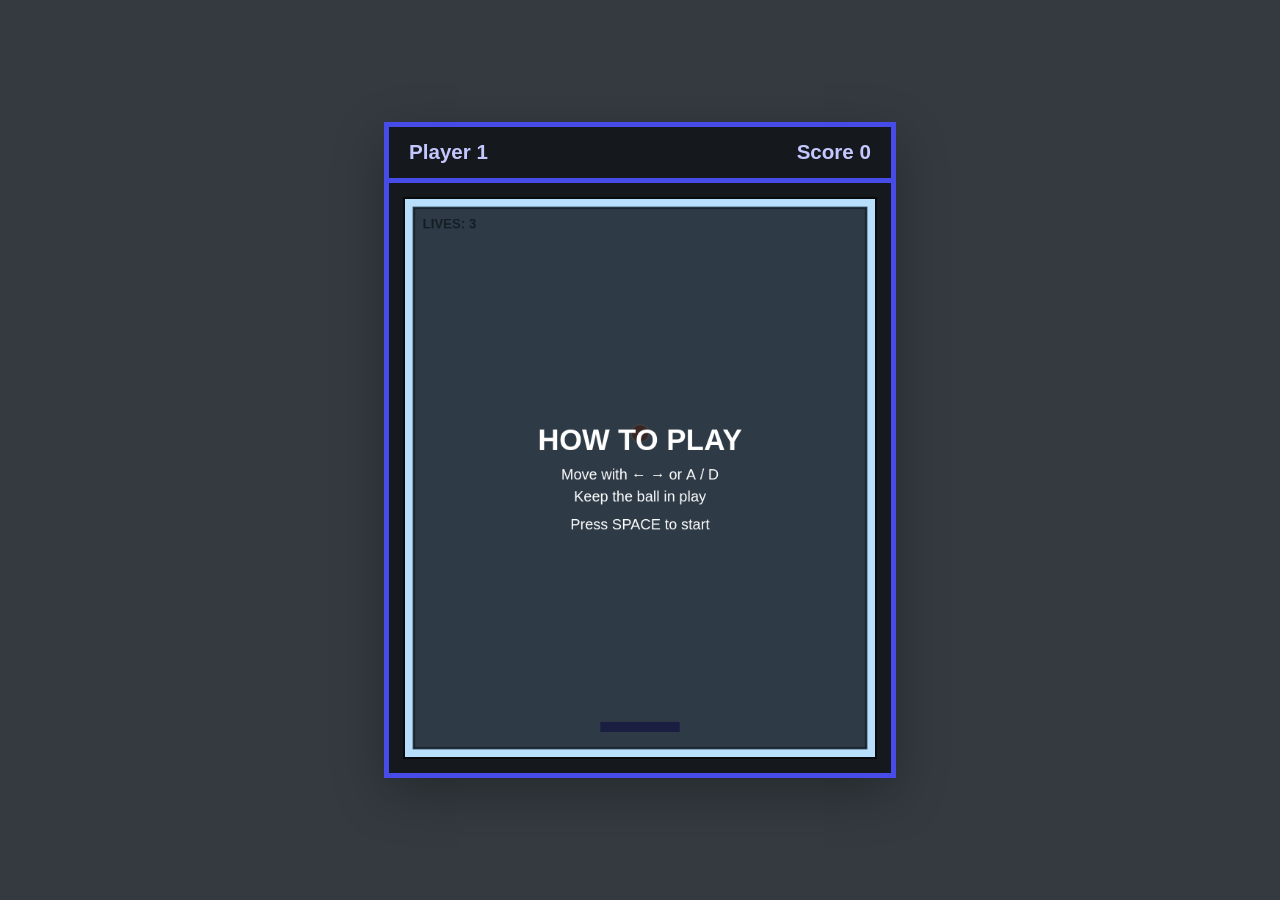
<file: v0_bouncing_blockless/index.html>
<!doctype html>
<html lang="en">
  <head>
    <meta charset="utf-8">
    <meta name="viewport" content="width=device-width, initial-scale=1">
    <meta name="description" content="A simple, blockless bouncing-ball arcade game.">
    <title>Bouncing — Arkanoid, one bounce at a time</title>
    <link rel="stylesheet" href="style.css">
    <script src="game.js" defer></script>
  </head>
  <body>
    <main class="game-shell">
      <header class="game-header">
        <h3>Player 1</h3>
        <h3>Score <output id="score" aria-live="polite">0</output></h3>
      </header>

      <section class="game-content" aria-label="Bouncing game">
        <canvas
          id="game"
          width="640"
          height="760"
          aria-label="Game field. Press Space to start, pause, resume, or play again. Move the paddle with the left and right arrow keys or A and D."
          aria-describedby="game-help"
        ></canvas>
        <p class="visually-hidden" id="game-help">
          Move the paddle with the left and right arrow keys or A and D.
          Press Space to start, pause, resume, or play again.
        </p>
        <p class="visually-hidden" aria-live="polite">
          Lives <output id="lives">3</output>
        </p>
        <p class="visually-hidden" id="game-announcement" aria-live="polite">
          How to play. Move with the left and right arrow keys or A and D.
          Press Space to start.
        </p>
      </section>
    </main>
  </body>
</html>
</file>
<file: v0_bouncing_blockless/style.css>
:root {
  color-scheme: dark;
  font-family: Arial, Helvetica, sans-serif;
  background: #343a40;
  color: #f7f8ff;
  font-synthesis: none;
  text-rendering: optimizeLegibility;
}

* {
  box-sizing: border-box;
}

body {
  min-width: 320px;
  min-height: 100vh;
  margin: 0;
  display: grid;
  place-items: center;
  padding: 20px;
}

.game-shell {
  width: min(100%, 640px);
  border: 5px solid #474be8;
  background: #15181d;
  box-shadow: 0 16px 48px rgb(0 0 0 / 28%);
}

.game-header {
  min-height: 56px;
  display: flex;
  align-items: center;
  justify-content: space-between;
  gap: 16px;
  padding: 10px 20px;
  border-bottom: 5px solid #474be8;
  color: #c5c8ff;
  font-size: 1.1rem;
  font-weight: 700;
}

.game-header h3 {
  margin: 0;
}

.game-content {
  padding: 14px;
}

.visually-hidden {
  position: absolute;
  width: 1px;
  height: 1px;
  padding: 0;
  margin: -1px;
  overflow: hidden;
  clip: rect(0, 0, 0, 0);
  white-space: nowrap;
  border: 0;
}

canvas {
  display: block;
  width: 100%;
  height: auto;
  border: 2px solid #080a0c;
  background: #b7dffc;
  touch-action: none;
}

@media (min-width: 1000px) {
  .game-shell {
    width: min(40vw, 640px);
    min-width: 420px;
  }
}

@media (max-width: 420px) {
  body {
    padding: 10px;
  }

  .game-shell {
    border-width: 3px;
  }

  .game-content {
    padding: 10px;
  }

  .game-header {
    padding-inline: 12px;
    font-size: 1rem;
  }
}
</file>
